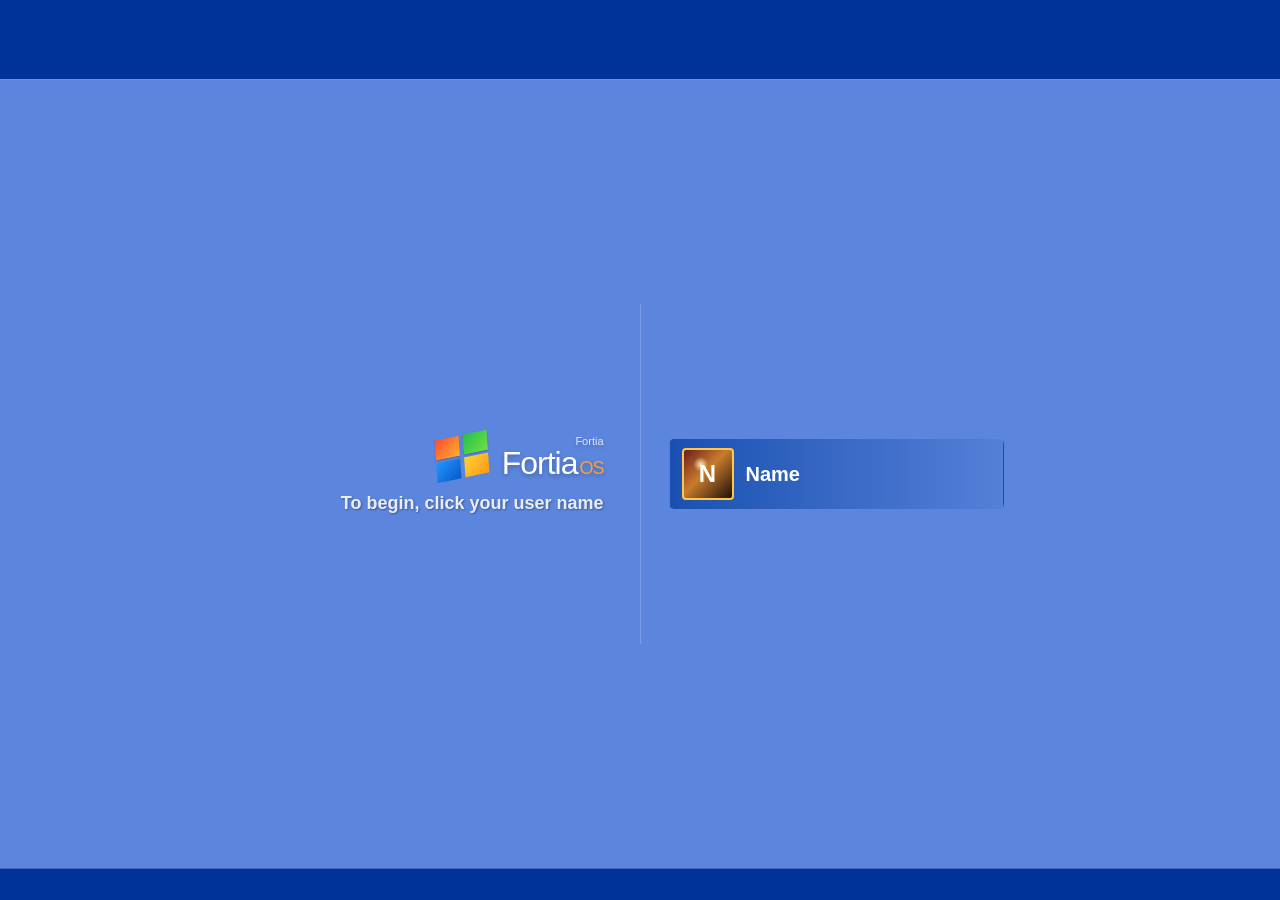
<file: index.html>
<!doctype html>
<html lang="en">
<head>
  <meta charset="utf-8">
  <meta name="viewport" content="width=device-width, initial-scale=1">
  <title>Fortia OS</title>
  <link rel="stylesheet" href="style.css?v=7">
</head>
<body>
  <main id="app">

    <!-- USER SELECT SCREEN -->
    <section id="welcome-screen" class="screen active">
      <div class="top-band"></div>

      <div class="welcome-layout">
        <div class="welcome-left">
          <div class="brand-block">
            <div class="fortia-logo"></div>
            <div>
              <div class="brand-small">Fortia</div>
              <div class="brand-main">Fortia<span>OS</span></div>
            </div>
          </div>

          <p class="begin-text">To begin, click your user name</p>
        </div>

        <div class="welcome-divider"></div>

        <div class="welcome-right">
          <button id="user-tile" class="user-tile">
            <div class="user-avatar">N</div>
            <span>Name</span>
          </button>
        </div>
      </div>

      <div class="bottom-band"></div>
    </section>

    <!-- PASSWORD DIALOG SCREEN -->
    <section id="password-screen" class="screen">
      <div class="dialog-window">
        <div class="dialog-titlebar">Log On to Fortia OS</div>

        <div class="dialog-hero">
          <div class="fortia-logo large"></div>
          <div>
            <div class="dialog-brand">Fortia<span>OS</span></div>
            <div class="dialog-subtitle">Professional</div>
          </div>
        </div>

        <div class="dialog-body">
          <div class="form-row">
            <label for="username">User name:</label>
            <input id="username" type="text" value="Name" readonly>
          </div>

          <div class="form-row">
            <label for="password">Password:</label>
            <input id="password" type="password" autocomplete="off">
          </div>

          <p id="login-message"></p>

          <div class="dialog-bottom">
            <span class="language-box">EN</span>

            <div class="dialog-buttons">
              <button id="login-button">OK</button>
              <button id="cancel-button">Cancel</button>
              <button id="shutdown-button">Shut Down...</button>
              <button id="options-button">Options &lt;&lt;</button>
            </div>
          </div>
        </div>
      </div>
    </section>

    <!-- DESKTOP -->
    <section id="desktop" class="screen">

      <!-- DESKTOP ICONS -->
      <div class="desktop-icons">
        <button class="desktop-icon" data-window="computer-window">
          <span class="icon computer-icon"></span>
          <span>My Computer</span>
        </button>

        <button class="desktop-icon" data-window="recycle-window">
          <span class="icon recycle-icon"></span>
          <span>Recycle Bin</span>
        </button>

        <button class="desktop-icon" data-window="program-window">
          <span class="icon exe-icon"></span>
          <span>Access.exe</span>
        </button>

        <button class="desktop-icon" data-window="help-window">
          <span class="icon help-icon"></span>
          <span>Help</span>
        </button>

        <button class="desktop-icon" data-window="music-window">
          <span class="icon music-icon"></span>
          <span>Music</span>
        </button>

        <button class="desktop-icon" data-window="msn-window">
          <span class="icon msn-icon"></span>
          <span>MSN</span>
        </button>

        <button class="desktop-icon" data-window="gossip-window">
          <span class="icon gossip-icon"></span>
          <span>Gossip.exe</span>
        </button>

        <button class="desktop-icon" data-window="signal-window">
          <span class="icon globe-icon"></span>
          <span>Signal</span>
        </button>

        <button class="desktop-icon" data-window="system-window">
          <span class="icon system-icon"></span>
          <span>System</span>
        </button>
      </div>

      <!-- MY COMPUTER -->
      <article id="computer-window" class="window large-window">
        <div class="window-titlebar">
          <span>My Computer</span>
          <button class="window-close" aria-label="Close">×</button>
        </div>

        <div class="window-toolbar">
          <button>Back</button>
          <button>Search</button>
          <button>Folders</button>
          <button>Views</button>
        </div>

        <div class="computer-layout">
          <aside class="explorer-sidebar">
            <h3>System Tasks</h3>
            <button data-window="help-window">View system help</button>
            <button data-window="system-window">View system information</button>
            <button data-window="program-window">Run Access.exe</button>

            <h3>Other Places</h3>
            <button data-window="recycle-window">Recycle Bin</button>
            <button data-window="music-window">Media Library</button>
            <button data-window="msn-window">MSN Messenger</button>

            <h3>Details</h3>
            <p>Some files are indexed. Some files are not supposed to be.</p>
          </aside>

          <div class="computer-content">
            <h2>Files Stored on This Computer</h2>

            <div class="drive-section">
              <h4>Hard Disk Drives</h4>

              <button class="drive-item" data-window="localdisk-window">
                <span class="drive-icon"></span>
                <div>
                  <strong>Local Disk (C:)</strong>
                  <span>System files and ordinary-looking fragments</span>
                </div>
              </button>

              <button class="drive-item" data-window="future-window">
                <span class="drive-icon future-drive"></span>
                <div>
                  <strong>Future Plans (F:)</strong>
                  <span>Indexed, restricted, partially corrupted</span>
                </div>
              </button>
            </div>

            <div class="drive-section">
              <h4>Files Stored on This Computer</h4>

              <button class="drive-item" data-window="shared-window">
                <span class="folder-mini big-mini"></span>
                <div>
                  <strong>Shared Files</strong>
                  <span>Recovered notes, logs and route fragments</span>
                </div>
              </button>

              <button class="drive-item" data-window="restricted-window">
                <span class="lock-mini big-mini"></span>
                <div>
                  <strong>Restricted</strong>
                  <span>Access controlled. Curiosity detected.</span>
                </div>
              </button>

              <button class="drive-item" data-window="help-window">
                <span class="help-mini big-mini"></span>
                <div>
                  <strong>Help and Support</strong>
                  <span>Useful when text looks broken on purpose</span>
                </div>
              </button>
            </div>
          </div>
        </div>
      </article>

      <!-- LOCAL DISK -->
      <article id="localdisk-window" class="window large-window">
        <div class="window-titlebar">
          <span>Local Disk (C:)</span>
          <button class="window-close" aria-label="Close">×</button>
        </div>

        <div class="window-toolbar">
          <button>Back</button>
          <button>Search</button>
          <button>Folders</button>
        </div>

        <div class="window-content explorer-content">
          <button class="file-item" data-window="welcome-note-window">
            <span class="file-icon txt-icon"></span>
            <span>welcome_note.txt</span>
          </button>

          <button class="file-item" data-window="system-log-window">
            <span class="file-icon txt-icon"></span>
            <span>system_log.txt</span>
          </button>

          <button class="file-item" data-window="route-fragment-window">
            <span class="file-icon txt-icon"></span>
            <span>route_fragment.txt</span>
          </button>

          <button class="file-item" data-window="program-window">
            <span class="file-icon exe-file-icon"></span>
            <span>Access.exe</span>
          </button>
        </div>
      </article>

      <!-- SHARED FILES -->
      <article id="shared-window" class="window large-window">
        <div class="window-titlebar">
          <span>Shared Files</span>
          <button class="window-close" aria-label="Close">×</button>
        </div>

        <div class="window-toolbar">
          <button>Back</button>
          <button>Search</button>
          <button>Folders</button>
        </div>

        <div class="window-content explorer-content">
          <button class="file-item" data-window="archive-note-window">
            <span class="file-icon txt-icon"></span>
            <span>archive_note.txt</span>
          </button>

          <button class="file-item" data-window="weekend-log-window">
            <span class="file-icon txt-icon"></span>
            <span>weekend.log</span>
          </button>

          <button class="file-item" data-window="playlist-note-window">
            <span class="file-icon music-file-icon"></span>
            <span>playlist.url</span>
          </button>

          <button class="file-item" data-window="old-chat-window">
            <span class="file-icon msn-file-icon"></span>
            <span>old_chat.log</span>
          </button>
        </div>
      </article>

      <!-- FUTURE PLANS -->
      <article id="future-window" class="window large-window">
        <div class="window-titlebar">
          <span>Future Plans (F:)</span>
          <button class="window-close" aria-label="Close">×</button>
        </div>

        <div class="window-toolbar">
          <button>Back</button>
          <button>Search</button>
          <button>Folders</button>
        </div>

        <div class="window-content explorer-content">
          <button class="file-item" data-window="flight-cache-window">
            <span class="file-icon travel-file-icon"></span>
            <span>flight_cache.tmp</span>
          </button>

          <button class="file-item" data-window="festival-cache-window">
            <span class="file-icon festival-file-icon"></span>
            <span>orange_index.dat</span>
          </button>

          <button class="file-item" data-window="balkan-cache-window">
            <span class="file-icon map-file-icon"></span>
            <span>balkan_route.tmp</span>
          </button>

          <button class="file-item" data-window="restricted-window">
            <span class="file-icon locked-file-icon"></span>
            <span>admin_only</span>
          </button>
        </div>
      </article>

      <!-- RESTRICTED -->
      <article id="restricted-window" class="window">
        <div class="window-titlebar">
          <span>Restricted</span>
          <button class="window-close" aria-label="Close">×</button>
        </div>

        <div class="window-content restricted-content">
          <h2>Folder Access Denied</h2>
          <p>You do not have permission to access this folder.</p>
          <p>Reason: <strong>curiosity level too high</strong></p>
          <button class="xp-button" data-window="help-window">Open Help and Support</button>
        </div>
      </article>

      <!-- RECYCLE BIN -->
      <article id="recycle-window" class="window large-window">
        <div class="window-titlebar">
          <span>Recycle Bin</span>
          <button class="window-close" aria-label="Close">×</button>
        </div>

        <div class="window-toolbar">
          <button>Restore</button>
          <button>Empty Recycle Bin</button>
        </div>

        <div class="window-content explorer-content">
          <button class="file-item" data-window="deleted-note-window">
            <span class="file-icon txt-icon deleted"></span>
            <span>deleted_note.txt</span>
          </button>

          <button class="file-item" data-window="old-key-window">
            <span class="file-icon txt-icon deleted"></span>
            <span>old_key_fragment.txt</span>
          </button>

          <button class="file-item" data-window="restored-signal-window">
            <span class="file-icon txt-icon deleted"></span>
            <span>restored_signal.txt</span>
          </button>

          <button class="file-item" data-window="corrupt-window">
            <span class="file-icon broken-icon"></span>
            <span>corrupted_memory.dat</span>
          </button>
        </div>
      </article>

      <!-- NOTEPAD WINDOWS -->
      <article id="welcome-note-window" class="window text-window">
        <div class="window-titlebar">
          <span>welcome_note.txt - Notepad</span>
          <button class="window-close" aria-label="Close">×</button>
        </div>
        <div class="notepad-menu">File&nbsp;&nbsp;Edit&nbsp;&nbsp;Format&nbsp;&nbsp;View&nbsp;&nbsp;Help</div>
        <div class="notepad-content">
          <p>Welcome to Fortia OS.</p>
          <p>This machine contains indexed files, archived logs, and several items that have not been classified correctly.</p>
          <p>If something looks unreadable, open Help and Support.</p>
        </div>
      </article>

      <article id="system-log-window" class="window text-window">
        <div class="window-titlebar">
          <span>system_log.txt - Notepad</span>
          <button class="window-close" aria-label="Close">×</button>
        </div>
        <div class="notepad-menu">File&nbsp;&nbsp;Edit&nbsp;&nbsp;Format&nbsp;&nbsp;View&nbsp;&nbsp;Help</div>
        <div class="notepad-content">
          <p>[09:41] User profile loaded.</p>
          <p>[09:42] My Computer indexed.</p>
          <p>[09:43] Access.exe moved from Documents to root desktop.</p>
          <p>[09:44] Travel browser shell installed.</p>
          <p>[09:45] Help database updated: Caesar, noise, fragments.</p>
        </div>
      </article>

      <article id="route-fragment-window" class="window text-window">
        <div class="window-titlebar">
          <span>route_fragment.txt - Notepad</span>
          <button class="window-close" aria-label="Close">×</button>
        </div>
        <div class="notepad-menu">File&nbsp;&nbsp;Edit&nbsp;&nbsp;Format&nbsp;&nbsp;View&nbsp;&nbsp;Help</div>
        <div class="notepad-content">
          <p>Recovered route fragment:</p>
          <p><strong>QEB NRFZH YOLTK CLU GRJMP LSBO QEB IXWV ALD</strong></p>
          <p>Help topic suggestion: Caesar recovery.</p>
          <p>Status: readable, but not directly.</p>
        </div>
      </article>

      <article id="archive-note-window" class="window text-window">
        <div class="window-titlebar">
          <span>archive_note.txt - Notepad</span>
          <button class="window-close" aria-label="Close">×</button>
        </div>
        <div class="notepad-menu">File&nbsp;&nbsp;Edit&nbsp;&nbsp;Format&nbsp;&nbsp;View&nbsp;&nbsp;Help</div>
        <div class="notepad-content">
          <p>Archived note:</p>
          <p>Normal files are rarely the most useful files.</p>
          <p>Deleted files are sometimes less deleted than expected.</p>
          <p>One access word is short. One destination is not.</p>
        </div>
      </article>

      <article id="weekend-log-window" class="window text-window">
        <div class="window-titlebar">
          <span>weekend.log - Notepad</span>
          <button class="window-close" aria-label="Close">×</button>
        </div>
        <div class="notepad-menu">File&nbsp;&nbsp;Edit&nbsp;&nbsp;Format&nbsp;&nbsp;View&nbsp;&nbsp;Help</div>
        <div class="notepad-content">
          <p>Log file:</p>
          <p>F: Route proposal found.</p>
          <p>R: Event index found.</p>
          <p>B: Road sequence found.</p>
          <p>Pattern note: three pages, three possible directions.</p>
        </div>
      </article>

      <article id="playlist-note-window" class="window text-window">
        <div class="window-titlebar">
          <span>playlist.url - Notepad</span>
          <button class="window-close" aria-label="Close">×</button>
        </div>
        <div class="notepad-menu">File&nbsp;&nbsp;Edit&nbsp;&nbsp;Format&nbsp;&nbsp;View&nbsp;&nbsp;Help</div>
        <div class="notepad-content">
          <p>[InternetShortcut]</p>
          <p>URL=fortia://media/playlist</p>
          <p>Comment=This playlist may or may not be part of the operating system's mood.</p>
          <p>Open Media Player for playback.</p>
        </div>
      </article>

      <article id="old-chat-window" class="window text-window">
        <div class="window-titlebar">
          <span>old_chat.log - Notepad</span>
          <button class="window-close" aria-label="Close">×</button>
        </div>
        <div class="notepad-menu">File&nbsp;&nbsp;Edit&nbsp;&nbsp;Format&nbsp;&nbsp;View&nbsp;&nbsp;Help</div>
        <div class="notepad-content">
          <p>Unknown Contact: don't put the answer in a normal file</p>
          <p>Unknown Contact: put the boring hint in Help</p>
          <p>Unknown Contact: put the actual hint in the bin</p>
          <p>Unknown Contact: nobody checks the bin first</p>
        </div>
      </article>

      <article id="flight-cache-window" class="window text-window">
        <div class="window-titlebar">
          <span>flight_cache.tmp - Notepad</span>
          <button class="window-close" aria-label="Close">×</button>
        </div>
        <div class="notepad-menu">File&nbsp;&nbsp;Edit&nbsp;&nbsp;Format&nbsp;&nbsp;View&nbsp;&nbsp;Help</div>
        <div class="notepad-content">
          <p>Cached route:</p>
          <p>NYC → CPH</p>
          <p>Carrier: unresolved</p>
          <p>Status: visible in Access.exe after shell initialization</p>
        </div>
      </article>

      <article id="festival-cache-window" class="window text-window">
        <div class="window-titlebar">
          <span>orange_index.dat - Notepad</span>
          <button class="window-close" aria-label="Close">×</button>
        </div>
        <div class="notepad-menu">File&nbsp;&nbsp;Edit&nbsp;&nbsp;Format&nbsp;&nbsp;View&nbsp;&nbsp;Help</div>
        <div class="notepad-content">
          <p>ORANGE INDEX</p>
          <p>crowd_density=unknown</p>
          <p>weather=unreliable</p>
          <p>sound_level=significant</p>
          <p>interest_mode=enabled</p>
        </div>
      </article>

      <article id="balkan-cache-window" class="window text-window">
        <div class="window-titlebar">
          <span>balkan_route.tmp - Notepad</span>
          <button class="window-close" aria-label="Close">×</button>
        </div>
        <div class="notepad-menu">File&nbsp;&nbsp;Edit&nbsp;&nbsp;Format&nbsp;&nbsp;View&nbsp;&nbsp;Help</div>
        <div class="notepad-content">
          <p>Road sequence:</p>
          <p>coast → mountains → border → unknown street food → better story</p>
          <p>Classification: Balkan Roadtrip</p>
        </div>
      </article>

      <article id="deleted-note-window" class="window text-window">
        <div class="window-titlebar">
          <span>deleted_note.txt - Notepad</span>
          <button class="window-close" aria-label="Close">×</button>
        </div>
        <div class="notepad-menu">File&nbsp;&nbsp;Edit&nbsp;&nbsp;Format&nbsp;&nbsp;View&nbsp;&nbsp;Help</div>
        <div class="notepad-content">
          <p>This file was deleted, but not forgotten.</p>
          <p>Recovery hint:</p>
          <p><strong>Ignore the numbers: o1p2e3n4</strong></p>
          <p>Help topic suggestion: Noise removal.</p>
        </div>
      </article>

      <article id="old-key-window" class="window text-window">
        <div class="window-titlebar">
          <span>old_key_fragment.txt - Notepad</span>
          <button class="window-close" aria-label="Close">×</button>
        </div>
        <div class="notepad-menu">File&nbsp;&nbsp;Edit&nbsp;&nbsp;Format&nbsp;&nbsp;View&nbsp;&nbsp;Help</div>
        <div class="notepad-content">
          <p>Old access note:</p>
          <p>Access phrase was not long.</p>
          <p>It was not dramatic.</p>
          <p>It was what you do to a door.</p>
        </div>
      </article>

      <article id="restored-signal-window" class="window text-window">
        <div class="window-titlebar">
          <span>restored_signal.txt - Notepad</span>
          <button class="window-close" aria-label="Close">×</button>
        </div>
        <div class="notepad-menu">File&nbsp;&nbsp;Edit&nbsp;&nbsp;Format&nbsp;&nbsp;View&nbsp;&nbsp;Help</div>
        <div class="notepad-content">
          <p>Restored signal:</p>
          <p>One route returns.</p>
          <p>One field glows orange.</p>
          <p>One road crosses borders.</p>
        </div>
      </article>

      <article id="corrupt-window" class="window text-window">
        <div class="window-titlebar">
          <span>corrupted_memory.dat</span>
          <button class="window-close" aria-label="Close">×</button>
        </div>
        <div class="window-content">
          <h2>Cannot open file</h2>
          <p>The selected file appears to be damaged or encoded.</p>
          <p>Error code: F0R-T1A</p>
          <button class="xp-button" data-window="help-window">Search Help</button>
        </div>
      </article>

      <!-- HELP AND SUPPORT -->
      <article id="help-window" class="window help-window">
        <div class="window-titlebar">
          <span>Help and Support Center</span>
          <button class="window-close" aria-label="Close">×</button>
        </div>

        <div class="help-shell">
          <div class="help-header">
            <h2>Help and Support Center</h2>
            <p>Search, decode, recover, and pretend this was documented properly.</p>
          </div>

          <div class="help-body">
            <aside class="help-topics">
              <button class="help-topic active" data-help-topic="decode">Decode Wizard</button>
              <button class="help-topic" data-help-topic="hints">Hint Center</button>
              <button class="help-topic" data-help-topic="recovery">File Recovery</button>
            </aside>

            <section class="help-panel active" id="help-decode">
              <h3>Decode Wizard</h3>
              <p>Paste suspicious text below. The system supports a very limited number of conveniently useful recoveries.</p>

              <textarea id="decode-input" spellcheck="false" placeholder="Paste encoded text here..."></textarea>

              <div class="decode-buttons">
                <button id="decode-caesar" class="xp-button">Caesar -3</button>
                <button id="decode-noise" class="xp-button">Remove numbers</button>
                <button id="decode-clear" class="xp-button">Clear</button>
              </div>

              <div id="decode-output" class="decode-output">Decoded output will appear here.</div>
            </section>

            <section class="help-panel" id="help-hints">
              <h3>Hint Center</h3>
              <ul class="hint-list">
                <li>Some deleted files contain active information.</li>
                <li>If text contains random numbers, try removing them.</li>
                <li>If text looks like nonsense, try shifting letters backwards.</li>
                <li>Access.exe loads more information after the access phrase is accepted.</li>
                <li>Not every interesting file grants access. Some are just there to annoy you.</li>
              </ul>
            </section>

            <section class="help-panel" id="help-recovery">
              <h3>File Recovery</h3>
              <p>Recycle Bin is not only for trash. It may contain:</p>
              <ul>
                <li>fragments</li>
                <li>old keys</li>
                <li>accidentally useful notes</li>
                <li>things someone clearly tried to hide badly</li>
              </ul>

              <button class="xp-button" data-window="recycle-window">Open Recycle Bin</button>
            </section>
          </div>
        </div>
      </article>

      <!-- ACCESS.EXE / BROWSER TRAVEL PORTAL -->
      <article id="program-window" class="window travel-window">
        <div class="window-titlebar">
          <span>Access.exe</span>
          <button class="window-close" aria-label="Close">×</button>
        </div>

        <div class="window-content access-content">
          <div id="access-locked">
            <h2>Access Required</h2>
            <p>This application requires a valid access phrase.</p>

            <label for="access-input">Access phrase:</label>
            <div class="access-row">
              <input id="access-input" type="text" autocomplete="off">
              <button id="access-button" class="xp-button">Run</button>
            </div>
            <p id="access-message"></p>
          </div>

          <div id="access-loader" class="hidden">
            <h2>Initializing Browser Shell</h2>
            <p id="loader-line">Preparing session...</p>

            <div class="progress-shell">
              <div id="progress-bar" class="progress-bar"></div>
            </div>

            <ul class="loader-log" id="loader-log"></ul>
          </div>

          <div id="access-granted" class="hidden">
            <div class="browser-window">
              <div class="browser-toolbar">
                <button class="xp-button tiny-button browser-nav" data-browser-page="home">Home</button>
                <button class="xp-button tiny-button browser-nav" data-browser-page="flight">Flight</button>
                <button class="xp-button tiny-button browser-nav" data-browser-page="roskilde">Roskilde</button>
                <button class="xp-button tiny-button browser-nav" data-browser-page="balkan">Balkan</button>
                <div id="browser-address" class="address-bar">https://fortia.local/home</div>
              </div>

              <section class="browser-page active" id="browser-home">
                <div class="portal-hero">
                  <div>
                    <h2>Fortia Internal Portal</h2>
                    <p>Three indexed proposals were found. None of them are confirmed. All of them are suspiciously detailed.</p>
                  </div>
                  <div class="portal-status">SESSION ACTIVE</div>
                </div>

                <div class="portal-grid">
                  <button class="portal-card browser-nav" data-browser-page="flight">
                    <span class="portal-icon">✈</span>
                    <strong>Route Proposal</strong>
                    <p>NYC → CPH</p>
                  </button>

                  <button class="portal-card browser-nav" data-browser-page="roskilde">
                    <span class="portal-icon">●</span>
                    <strong>Orange Index</strong>
                    <p>Roskilde event record</p>
                  </button>

                  <button class="portal-card browser-nav" data-browser-page="balkan">
                    <span class="portal-icon">▣</span>
                    <strong>Road Sequence</strong>
                    <p>Balkan route file</p>
                  </button>
                </div>

                <div id="portal-response" class="travel-response">
                  No proposal has been marked yet.
                </div>
              </section>

              <section class="browser-page flight-page" id="browser-flight">
                <div class="page-kicker">Route Proposal</div>
                <h2>NYC → CPH</h2>
                <p class="page-subtitle">Cached international route. Manual review required before anything becomes real.</p>

                <div class="flight-search-box">
                  <div>
                    <label>From</label>
                    <strong>New York City</strong>
                    <span>NYC / all airports</span>
                  </div>
                  <div>
                    <label>To</label>
                    <strong>Copenhagen</strong>
                    <span>CPH / Kastrup</span>
                  </div>
                  <div>
                    <label>Window</label>
                    <strong>Flexible</strong>
                    <span>date unresolved</span>
                  </div>
                  <div>
                    <label>Status</label>
                    <strong>Indexed</strong>
                    <span>not confirmed</span>
                  </div>
                </div>

                <div class="flight-details">
                  <div>
                    <h3>Route Notes</h3>
                    <p>Return direction detected. Long-haul energy present. Airport coffee probability high.</p>
                  </div>
                  <div>
                    <h3>System Flags</h3>
                    <ul>
                      <li>passport check: pending</li>
                      <li>calendar check: unresolved</li>
                      <li>emotional logistics: moderate</li>
                    </ul>
                  </div>
                </div>

                <button class="xp-button interest-button" data-interest="flight">Mark route as interesting</button>
              </section>

              <section class="browser-page roskilde-page" id="browser-roskilde">
                <div class="page-kicker">Orange Index</div>
                <h2>Roskilde Event Record</h2>
                <p class="page-subtitle">A field-based audio/weather/crowd scenario has been detected.</p>

                <div class="festival-banner">
                  <div class="festival-dot"></div>
                  <div>
                    <strong>Roskilde Interest Protocol</strong>
                    <span>Not an invite. Not not an invite. Status intentionally unclear.</span>
                  </div>
                </div>

                <div class="festival-columns">
                  <div>
                    <h3>Requirements</h3>
                    <label><input type="checkbox"> Can tolerate grass-based logistics</label>
                    <label><input type="checkbox"> Accepts weather uncertainty</label>
                    <label><input type="checkbox"> Understands that sleep may be theoretical</label>
                  </div>

                  <div>
                    <h3>Detected Values</h3>
                    <p>Sound level: significant</p>
                    <p>Orange probability: high</p>
                    <p>Planning confidence: unstable</p>
                  </div>
                </div>

                <button class="xp-button interest-button" data-interest="roskilde">Mark event as interesting</button>
              </section>

              <section class="browser-page balkan-page" id="browser-balkan">
                <div class="page-kicker">Road Sequence</div>
                <h2>Balkan Roadtrip</h2>
                <p class="page-subtitle">Unconfirmed route file with high story potential.</p>

                <div class="roadtrip-map">
                  <div class="map-node active">Start</div>
                  <div class="map-line"></div>
                  <div class="map-node">Coast</div>
                  <div class="map-line"></div>
                  <div class="map-node">Mountains</div>
                  <div class="map-line"></div>
                  <div class="map-node">Border</div>
                  <div class="map-line"></div>
                  <div class="map-node mystery-node">?</div>
                </div>

                <div class="roadtrip-grid">
                  <div>
                    <h3>Possible Contents</h3>
                    <ul>
                      <li>long roads</li>
                      <li>cheap coffee</li>
                      <li>strange parking</li>
                      <li>border stamps, maybe</li>
                      <li>stories that sound made up later</li>
                    </ul>
                  </div>

                  <div>
                    <h3>Risk Assessment</h3>
                    <p>Navigation: optimistic</p>
                    <p>Snack dependency: elevated</p>
                    <p>Likelihood of memorable chaos: high</p>
                  </div>
                </div>

                <button class="xp-button interest-button" data-interest="balkan">Mark roadtrip as interesting</button>
              </section>
            </div>
          </div>
        </div>
      </article>

      <!-- GOSSIP LOCKED APP -->
      <article id="gossip-window" class="window">
        <div class="window-titlebar">
          <span>Gossip.exe</span>
          <button class="window-close" aria-label="Close">×</button>
        </div>

        <div class="window-content gossip-content">
          <h2>Access Denied</h2>
          <p>You do not have sufficient privileges to view this content.</p>
          <p class="gossip-warning">Nice try.</p>
          <button id="gossip-button" class="xp-button">Request access</button>
          <p id="gossip-message"></p>
        </div>
      </article>

      <!-- MUSIC PLAYER -->
      <article id="music-window" class="window music-window">
        <div class="window-titlebar">
          <span>Fortia Media Player</span>
          <button class="window-close" aria-label="Close">×</button>
        </div>

        <div class="media-player">
          <div class="media-sidebar">
            <div class="media-disc"></div>
            <p>Now Playing</p>
          </div>

          <div class="media-main">
            <h2>Playlist Detected</h2>
            <p class="media-subtitle">A playlist has been attached to this operating system.</p>

            <div class="track-list">
              <div class="track-row active-track">
                <span>01</span>
                <strong>Opening Scene</strong>
                <em>03:12</em>
              </div>
              <div class="track-row">
                <span>02</span>
                <strong>Deleted File Energy</strong>
                <em>04:08</em>
              </div>
              <div class="track-row">
                <span>03</span>
                <strong>Route Loading</strong>
                <em>02:59</em>
              </div>
            </div>

            <div class="spotify-box">
              <p>Replace the iframe src below with your own Spotify playlist embed link.</p>

              <iframe
                class="spotify-embed"
                src="https://open.spotify.com/embed/playlist/37i9dQZF1DXcBWIGoYBM5M"
                width="100%"
                height="152"
                frameborder="0"
                allow="autoplay; clipboard-write; encrypted-media; fullscreen; picture-in-picture"
                loading="lazy">
              </iframe>
            </div>
          </div>
        </div>
      </article>

      <!-- MSN MESSENGER -->
      <article id="msn-window" class="window msn-window">
        <div class="window-titlebar">
          <span>MSN Messenger</span>
          <button class="window-close" aria-label="Close">×</button>
        </div>

        <div class="msn-shell">
          <div class="msn-header">
            <div class="msn-avatar">?</div>
            <div>
              <strong>Unknown Contact</strong>
              <p>Online - clearly knows too much</p>
            </div>
          </div>

          <div id="msn-messages" class="msn-messages">
            <div class="msn-message them">hey</div>
            <div class="msn-message them">my computer is cleaner now</div>
            <div class="msn-message them">but the good stuff is probably still in the bin</div>
          </div>

          <div class="msn-choices">
            <button class="xp-button msn-choice" data-msn="where">Where should I start?</button>
            <button class="xp-button msn-choice" data-msn="access">What opens Access.exe?</button>
            <button class="xp-button msn-choice" data-msn="routes">What are the routes?</button>
            <button id="nudge-button" class="xp-button">Nudge</button>
          </div>

          <div class="msn-input-row">
            <input type="text" value="Message disabled in template mode" readonly>
            <button class="xp-button">Send</button>
          </div>
        </div>
      </article>

      <!-- SYSTEM -->
      <article id="system-window" class="window">
        <div class="window-titlebar">
          <span>System</span>
          <button class="window-close" aria-label="Close">×</button>
        </div>
        <div class="window-content">
          <h2>System Information</h2>
          <ul>
            <li>User: Name</li>
            <li>System: Fortia OS</li>
            <li>Version: 0.7</li>
            <li>Status: Online</li>
            <li>Shell: XP-inspired</li>
            <li>Installed modules: My Computer, Help, Travel Browser, Media Player, MSN Messenger</li>
            <li>Security mode: selectively annoying</li>
          </ul>
        </div>
      </article>

      <!-- SIGNAL -->
      <article id="signal-window" class="window">
        <div class="window-titlebar">
          <span>Signal</span>
          <button class="window-close" aria-label="Close">×</button>
        </div>
        <div class="window-content">
          <h2>Signal</h2>
          <p>Incoming signal:</p>
          <blockquote id="signal-text">Click the button below.</blockquote>
          <button id="signal-button" class="xp-button">Generate signal</button>
        </div>
      </article>

      <!-- SECRET DEBUG WINDOW -->
      <article id="debug-window" class="window text-window">
        <div class="window-titlebar">
          <span>debug_notes.txt - Notepad</span>
          <button class="window-close" aria-label="Close">×</button>
        </div>
        <div class="notepad-menu">File&nbsp;&nbsp;Edit&nbsp;&nbsp;Format&nbsp;&nbsp;View&nbsp;&nbsp;Help</div>
        <div class="notepad-content">
          <p>DEBUG MODE ENABLED</p>
          <p>You found the keyboard easter egg.</p>
          <p>System note: the access phrase is still boring on purpose.</p>
          <p>Routes indexed: NYC→CPH, Roskilde, Balkan Roadtrip.</p>
        </div>
      </article>

      <!-- START MENU -->
      <div id="start-menu" class="start-menu">
        <div class="start-menu-header">
          <div class="start-menu-avatar">N</div>
          <span>Name</span>
        </div>

        <div class="start-menu-body">
          <button class="start-menu-item" data-window="computer-window">
            <span class="mini-icon computer-mini"></span>
            My Computer
          </button>

          <button class="start-menu-item" data-window="program-window">
            <span class="mini-icon exe-mini"></span>
            Access.exe
          </button>

          <button class="start-menu-item" data-window="help-window">
            <span class="mini-icon help-mini"></span>
            Help and Support
          </button>

          <button class="start-menu-item" data-window="music-window">
            <span class="mini-icon music-mini"></span>
            Music
          </button>

          <button class="start-menu-item" data-window="msn-window">
            <span class="mini-icon msn-mini"></span>
            MSN Messenger
          </button>

          <button class="start-menu-item" data-window="gossip-window">
            <span class="mini-icon gossip-mini"></span>
            Gossip.exe
          </button>

          <button class="start-menu-item" data-window="recycle-window">
            <span class="mini-icon recycle-mini"></span>
            Recycle Bin
          </button>

          <button class="start-menu-item" data-window="signal-window">
            <span class="mini-icon signal-mini"></span>
            Signal
          </button>

          <button class="start-menu-item" data-window="system-window">
            <span class="mini-icon system-mini"></span>
            System
          </button>
        </div>

        <div class="start-menu-footer">
          <button id="logoff-button">Log Off</button>
          <button id="desktop-shutdown-button">Shut Down</button>
        </div>
      </div>

      <div id="selection-box"></div>

      <!-- TASKBAR -->
      <footer class="taskbar">
        <button id="start-button">
          <span class="start-dot"></span>
          start
        </button>

        <div class="taskbar-spacer"></div>
        <div id="clock"></div>
      </footer>
    </section>

  </main>

  <script src="script.js?v=7"></script>
</body>
</html>
</file>
<file: style.css>
* {
  box-sizing: border-box;
}

html,
body {
  width: 100%;
  height: 100%;
  margin: 0;
}

body {
  font-family: Tahoma, Verdana, Segoe UI, sans-serif;
  overflow: hidden;
  background: #004e98;
}

button,
input,
textarea {
  font: inherit;
}

button {
  user-select: none;
}

.screen {
  display: none;
  width: 100vw;
  height: 100vh;
}

.screen.active {
  display: block;
}

.hidden {
  display: none !important;
}

/* WELCOME SCREEN */

#welcome-screen {
  position: relative;
  background: #5c86dd;
  color: white;
}

.top-band {
  height: 80px;
  background: #003399;
  border-bottom: 1px solid rgba(255, 255, 255, 0.45);
}

.bottom-band {
  position: absolute;
  left: 0;
  right: 0;
  bottom: 0;
  height: 32px;
  background: #003399;
  border-top: 1px solid rgba(255, 255, 255, 0.25);
}

.welcome-layout {
  position: absolute;
  top: 80px;
  bottom: 32px;
  left: 0;
  right: 0;
  display: grid;
  grid-template-columns: 1fr 1px 1fr;
  align-items: center;
  padding: 0 8vw;
}

.welcome-left {
  justify-self: end;
  width: min(380px, 90%);
  padding-right: 36px;
  text-align: right;
}

.welcome-divider {
  width: 1px;
  height: 340px;
  background: rgba(255, 255, 255, 0.2);
}

.welcome-right {
  justify-self: start;
  width: min(380px, 90%);
  padding-left: 28px;
}

.brand-block {
  display: flex;
  align-items: center;
  justify-content: flex-end;
  gap: 14px;
  margin-bottom: 14px;
  text-shadow: 0 2px 4px rgba(0, 0, 0, 0.25);
}

.brand-small {
  font-size: 11px;
  opacity: 0.8;
}

.brand-main {
  font-size: 32px;
  line-height: 1;
  letter-spacing: -1px;
}

.brand-main span {
  color: #ff9f36;
  font-size: 18px;
  margin-left: 2px;
}

.begin-text {
  margin: 0;
  font-size: 18px;
  font-weight: bold;
  color: rgba(255, 255, 255, 0.88);
  text-shadow: 1px 1px 2px rgba(0, 0, 0, 0.35);
}

.user-tile {
  display: flex;
  align-items: center;
  gap: 12px;
  width: 335px;
  height: 70px;
  padding: 8px 12px;
  border: 1px solid transparent;
  border-radius: 5px;
  background: linear-gradient(90deg, rgba(0, 60, 160, 0.72), rgba(0, 60, 160, 0.08));
  color: white;
  cursor: pointer;
  text-align: left;
}

.user-tile:hover,
.user-tile:focus {
  border-color: rgba(255, 255, 255, 0.85);
  background: linear-gradient(90deg, rgba(0, 60, 160, 0.92), rgba(0, 60, 160, 0.22));
  outline: none;
}

.user-avatar {
  display: grid;
  place-items: center;
  width: 52px;
  height: 52px;
  border: 2px solid #ffc84a;
  border-radius: 4px;
  background:
    radial-gradient(circle at 35% 30%, #f9e7b0, transparent 16%),
    linear-gradient(135deg, #6b1d1d, #c97c2d 45%, #1b1008);
  color: white;
  font-size: 24px;
  font-weight: bold;
}

.user-tile span {
  font-size: 20px;
  font-weight: bold;
}

/* FORTIA LOGO */

.fortia-logo {
  position: relative;
  width: 52px;
  height: 43px;
  transform: skewY(-8deg) rotate(-4deg);
  background:
    linear-gradient(135deg, #2196ff, #075ac9) left bottom / 24px 20px no-repeat,
    linear-gradient(135deg, #ffd234, #ff981a) right bottom / 24px 20px no-repeat;
}

.fortia-logo::before,
.fortia-logo::after {
  content: "";
  position: absolute;
  width: 24px;
  height: 20px;
  box-shadow: 0 1px 2px rgba(0, 0, 0, 0.25);
}

.fortia-logo::before {
  left: 0;
  top: 0;
  background: linear-gradient(135deg, #ff4a2f, #ffb02f);
}

.fortia-logo::after {
  right: 0;
  top: 0;
  background: linear-gradient(135deg, #21c14a, #72df44);
}

/* LOGIN */

#password-screen {
  position: relative;
  background: #00529f;
}

.dialog-window {
  position: absolute;
  top: 50%;
  left: 50%;
  width: 430px;
  transform: translate(-50%, -50%);
  border: 2px solid #0740c7;
  background: #ece9d8;
  box-shadow: 0 10px 24px rgba(0, 0, 0, 0.35);
}

.dialog-titlebar {
  height: 29px;
  padding: 6px 8px;
  background: linear-gradient(#3a8cff, #0057d9 52%, #003eb3);
  color: white;
  font-weight: bold;
  font-size: 13px;
}

.dialog-hero {
  display: flex;
  align-items: center;
  justify-content: center;
  gap: 14px;
  height: 94px;
  background: linear-gradient(90deg, #6c97e9, #d8e6ff);
  border-bottom: 4px solid #d6b15c;
}

.fortia-logo.large {
  width: 58px;
  height: 48px;
}

.dialog-brand {
  color: #ffffff;
  font-size: 30px;
  letter-spacing: -1px;
  text-shadow: 1px 1px 2px rgba(0, 0, 0, 0.25);
}

.dialog-brand span {
  color: #ff8733;
  font-size: 17px;
  margin-left: 2px;
}

.dialog-subtitle {
  color: white;
  font-size: 17px;
  text-shadow: 1px 1px 2px rgba(0, 0, 0, 0.25);
}

.dialog-body {
  padding: 18px 10px 12px;
  color: #111;
  font-size: 12px;
}

.form-row {
  display: grid;
  grid-template-columns: 78px 1fr;
  align-items: center;
  gap: 2px;
  margin-bottom: 8px;
}

.form-row input {
  height: 21px;
  border: 1px solid #8aa2bf;
  padding: 2px 4px;
  background: white;
}

.form-row input:focus,
#access-input:focus,
textarea:focus {
  outline: 1px solid #316ac5;
}

#login-message {
  min-height: 17px;
  margin: 0 0 4px 78px;
  color: #b00000;
}

.dialog-bottom {
  display: flex;
  align-items: end;
  justify-content: space-between;
  margin-top: 12px;
}

.language-box {
  display: inline-grid;
  place-items: center;
  width: 18px;
  height: 18px;
  background: #3e8ce8;
  color: white;
  font-size: 11px;
}

.dialog-buttons {
  display: flex;
  gap: 7px;
}

.dialog-buttons button,
.xp-button {
  min-width: 75px;
  height: 22px;
  padding: 1px 10px;
  border: 1px solid #003c74;
  border-radius: 2px;
  background: linear-gradient(#ffffff, #e7e7dc);
  color: #111;
  cursor: pointer;
}

.dialog-buttons button:hover,
.xp-button:hover {
  border-color: #245edb;
}

.dialog-buttons button:active,
.xp-button:active {
  background: linear-gradient(#d6d6ca, #ffffff);
}

/* DESKTOP */

#desktop {
  position: relative;
  color: white;
  background-color: #2b76cf;
  background-image: url("images/background.jpg");
  background-size: cover;
  background-position: center;
  background-repeat: no-repeat;
}

.desktop-icons {
  position: relative;
  z-index: 2;
  display: grid;
  grid-template-columns: 92px;
  gap: 15px;
  padding: 22px;
}

.desktop-icon {
  display: grid;
  justify-items: center;
  gap: 6px;
  width: 82px;
  padding: 6px 4px;
  border: 1px solid transparent;
  background: transparent;
  color: white;
  cursor: pointer;
  text-shadow: 1px 1px 2px rgba(0, 0, 0, 0.75);
}

.desktop-icon:hover,
.desktop-icon:focus,
.desktop-icon.selected {
  border: 1px dotted rgba(255, 255, 255, 0.85);
  background: rgba(0, 70, 180, 0.35);
  outline: none;
}

/* ICONS */

.icon {
  display: block;
  width: 42px;
  height: 36px;
  filter: drop-shadow(1px 2px 2px rgba(0, 0, 0, 0.4));
}

.folder-icon,
.folder-mini {
  border-radius: 4px 4px 3px 3px;
  background: linear-gradient(#ffe88a, #e5ad28);
}

.computer-icon,
.system-icon {
  border-radius: 4px;
  background: linear-gradient(#b7d8ff, #4b84c4 70%, #1f3f66 71%);
  border: 2px solid #d8ebff;
}

.globe-icon {
  border-radius: 50%;
  background:
    radial-gradient(circle at 35% 30%, white, transparent 12%),
    linear-gradient(135deg, #72e36b, #1176d2);
  border: 2px solid rgba(255, 255, 255, 0.85);
}

.recycle-icon {
  position: relative;
  border: 2px solid #d6efff;
  border-radius: 3px;
  background: linear-gradient(#e9f8ff, #8cc0d8);
}

.recycle-icon::before {
  content: "";
  position: absolute;
  top: -7px;
  left: 5px;
  width: 28px;
  height: 6px;
  border-radius: 2px;
  background: #d6efff;
}

.recycle-icon::after {
  content: "♻";
  position: absolute;
  inset: 0;
  display: grid;
  place-items: center;
  color: #1a5d7a;
  font-size: 20px;
}

.exe-icon,
.exe-mini {
  position: relative;
  border-radius: 4px;
  background: linear-gradient(#ececec, #a3a3a3);
  border: 1px solid #555;
}

.exe-icon::after,
.exe-mini::after {
  content: "EXE";
  position: absolute;
  inset: 0;
  display: grid;
  place-items: center;
  color: #003399;
  font-size: 11px;
  font-weight: bold;
}

.exe-mini::after {
  font-size: 8px;
}

.music-icon,
.music-mini {
  position: relative;
  border-radius: 5px;
  background: linear-gradient(#ffcf6b, #d46b00);
  border: 1px solid #fff1bd;
}

.music-icon::after,
.music-mini::after {
  content: "♪";
  position: absolute;
  inset: 0;
  display: grid;
  place-items: center;
  color: #713500;
  font-size: 28px;
  font-weight: bold;
}

.music-mini::after {
  font-size: 14px;
}

.msn-icon,
.msn-mini {
  position: relative;
  border-radius: 50%;
  background: linear-gradient(135deg, #7ee875, #1c8fd4);
  border: 2px solid rgba(255, 255, 255, 0.9);
}

.help-icon,
.help-mini {
  border-radius: 50%;
  background: linear-gradient(#ffffff, #7bb2ff);
  border: 2px solid #0b55c8;
  position: relative;
}

.help-icon::after,
.help-mini::after {
  content: "?";
  position: absolute;
  inset: 0;
  display: grid;
  place-items: center;
  color: #003c9f;
  font-weight: bold;
  font-size: 26px;
}

.help-mini::after {
  font-size: 15px;
}

.gossip-icon,
.gossip-mini {
  position: relative;
  border-radius: 4px;
  background: linear-gradient(#ff8acc, #9d1c69);
  border: 2px solid #ffd6ee;
}

.gossip-icon::after,
.gossip-mini::after {
  content: "!";
  position: absolute;
  inset: 0;
  display: grid;
  place-items: center;
  color: white;
  font-size: 24px;
  font-weight: bold;
}

.gossip-mini::after {
  font-size: 14px;
}

/* WINDOWS */

.window {
  position: absolute;
  z-index: 5;
  display: none;
  width: min(430px, calc(100vw - 34px));
  min-height: 230px;
  border: 3px solid #0054e3;
  border-radius: 8px 8px 3px 3px;
  background: #ece9d8;
  color: #111;
  box-shadow: 6px 8px 20px rgba(0, 0, 0, 0.35);
}

.window.open {
  display: block;
}

.large-window {
  width: min(720px, calc(100vw - 34px));
  min-height: 420px;
}

.text-window {
  width: min(560px, calc(100vw - 34px));
  min-height: 350px;
  background: white;
}

#computer-window {
  top: 70px;
  left: 135px;
}

#localdisk-window,
#shared-window,
#future-window,
#recycle-window {
  top: 95px;
  left: 205px;
}

#program-window {
  top: 60px;
  left: 245px;
}

#help-window {
  top: 75px;
  left: 300px;
}

#music-window {
  top: 90px;
  left: 320px;
}

#msn-window {
  top: 110px;
  left: 470px;
}

#gossip-window,
#restricted-window,
#signal-window,
#system-window {
  top: 160px;
  left: 390px;
}

.text-window {
  top: 95px;
  left: 250px;
}

.window-titlebar {
  display: flex;
  align-items: center;
  justify-content: space-between;
  height: 31px;
  padding: 0 4px 0 10px;
  border-radius: 4px 4px 0 0;
  background: linear-gradient(#2f8cff, #0057d9 48%, #003eb3);
  color: white;
  font-weight: bold;
  text-shadow: 1px 1px 1px rgba(0, 0, 0, 0.45);
  cursor: move;
}

.window-close {
  display: grid;
  place-items: center;
  width: 24px;
  height: 22px;
  border: 1px solid white;
  border-radius: 3px;
  background: linear-gradient(#ffb39d, #e64b25 50%, #b9240a);
  color: white;
  font-size: 18px;
  line-height: 1;
  cursor: pointer;
}

.window-toolbar {
  display: flex;
  gap: 6px;
  padding: 6px;
  border-bottom: 1px solid #c6c3b5;
  background: #ece9d8;
}

.window-toolbar button {
  height: 24px;
  border: 1px solid transparent;
  background: transparent;
  cursor: pointer;
}

.window-toolbar button:hover {
  border: 1px solid #999;
  background: #f8f8f0;
}

.window-content {
  padding: 16px;
  font-size: 14px;
}

.window-content h2 {
  margin: 0 0 10px;
  font-size: 22px;
}

.window-content p {
  line-height: 1.45;
}

/* MY COMPUTER */

.computer-layout {
  display: grid;
  grid-template-columns: 210px 1fr;
  min-height: 385px;
  background: white;
}

.explorer-sidebar {
  padding: 14px;
  background: linear-gradient(#dfeeff, #f8fbff);
  border-right: 1px solid #b6c9df;
  color: #111;
}

.explorer-sidebar h3 {
  margin: 0 0 8px;
  color: #1d4f9a;
  font-size: 13px;
}

.explorer-sidebar button {
  display: block;
  width: 100%;
  margin-bottom: 5px;
  padding: 5px;
  border: 0;
  background: transparent;
  color: #003399;
  text-align: left;
  cursor: pointer;
}

.explorer-sidebar button:hover {
  text-decoration: underline;
}

.explorer-sidebar p {
  font-size: 12px;
}

.computer-content {
  padding: 16px;
}

.computer-content h2 {
  margin: 0 0 16px;
  font-size: 18px;
}

.drive-section {
  margin-bottom: 18px;
}

.drive-section h4 {
  margin: 0 0 8px;
  padding-bottom: 4px;
  border-bottom: 1px solid #c5d5e8;
  color: #315182;
}

.drive-item {
  display: flex;
  align-items: center;
  gap: 12px;
  width: 100%;
  padding: 9px;
  border: 1px solid transparent;
  background: white;
  color: #111;
  text-align: left;
  cursor: pointer;
}

.drive-item:hover {
  border: 1px solid #9bbce6;
  background: #eef6ff;
}

.drive-item strong,
.drive-item span {
  display: block;
}

.drive-item span {
  margin-top: 2px;
  color: #555;
  font-size: 12px;
}

.drive-icon {
  width: 42px;
  height: 28px;
  border-radius: 4px;
  background: linear-gradient(#d5d5d5, #777);
  border: 1px solid #555;
}

.future-drive {
  background: linear-gradient(#b7ffd5, #277a44);
}

.big-mini {
  width: 42px;
  height: 32px;
  flex: 0 0 auto;
}

.lock-mini {
  position: relative;
  border-radius: 4px;
  background: linear-gradient(#dedede, #777);
  border: 1px solid #555;
}

.lock-mini::after {
  content: "🔒";
  position: absolute;
  inset: 0;
  display: grid;
  place-items: center;
  font-size: 17px;
}

/* EXPLORER FILES */

.explorer-content {
  display: grid;
  grid-template-columns: repeat(auto-fill, minmax(105px, 1fr));
  align-content: start;
  gap: 16px;
  min-height: 320px;
  background: white;
}

.file-item {
  display: grid;
  justify-items: center;
  gap: 6px;
  padding: 8px 4px;
  border: 1px solid transparent;
  background: transparent;
  color: #111;
  cursor: pointer;
  text-align: center;
}

.file-item:hover,
.file-item:focus,
.file-item.selected {
  border: 1px dotted #316ac5;
  background: #dcebff;
  outline: none;
}

.file-icon {
  position: relative;
  display: block;
  width: 36px;
  height: 42px;
}

.txt-icon {
  background: white;
  border: 1px solid #8a8a8a;
  box-shadow: 2px 2px 0 #d6d6d6;
}

.txt-icon::before {
  content: "";
  position: absolute;
  top: 8px;
  left: 7px;
  right: 7px;
  height: 2px;
  background: #8a8a8a;
  box-shadow: 0 7px 0 #8a8a8a, 0 14px 0 #8a8a8a;
}

.txt-icon.deleted {
  opacity: 0.65;
}

.exe-file-icon {
  border-radius: 4px;
  background: linear-gradient(#ececec, #a3a3a3);
  border: 1px solid #555;
}

.exe-file-icon::after {
  content: "EXE";
  position: absolute;
  inset: 0;
  display: grid;
  place-items: center;
  color: #003399;
  font-size: 11px;
  font-weight: bold;
}

.music-file-icon {
  background: linear-gradient(#ffcf6b, #d46b00);
  border: 1px solid #8a4a00;
  border-radius: 4px;
}

.music-file-icon::after {
  content: "♪";
  position: absolute;
  inset: 0;
  display: grid;
  place-items: center;
  color: #713500;
  font-size: 24px;
  font-weight: bold;
}

.msn-file-icon {
  border-radius: 50%;
  background: linear-gradient(135deg, #7ee875, #1c8fd4);
  border: 1px solid #0a6a9f;
}

.travel-file-icon,
.festival-file-icon,
.map-file-icon,
.locked-file-icon {
  border-radius: 4px;
  border: 1px solid #555;
  background: linear-gradient(#fff, #b8d4ff);
}

.travel-file-icon::after {
  content: "✈";
}

.festival-file-icon::after {
  content: "●";
  color: #ff7a00;
}

.map-file-icon::after {
  content: "▣";
}

.locked-file-icon::after {
  content: "🔒";
  font-size: 18px;
}

.travel-file-icon::after,
.festival-file-icon::after,
.map-file-icon::after,
.locked-file-icon::after {
  position: absolute;
  inset: 0;
  display: grid;
  place-items: center;
  font-weight: bold;
}

.broken-icon {
  background: repeating-linear-gradient(45deg, #777, #777 5px, #ccc 5px, #ccc 10px);
  border: 1px solid #333;
}

/* NOTEPAD */

.notepad-menu {
  height: 24px;
  padding: 4px 8px;
  background: #ece9d8;
  border-bottom: 1px solid #c6c3b5;
  color: #111;
  font-size: 12px;
}

.notepad-content {
  min-height: 290px;
  padding: 12px;
  background: white;
  color: #111;
  font-family: "Lucida Console", Consolas, monospace;
  font-size: 13px;
  line-height: 1.5;
}

/* HELP */

.help-window {
  width: min(720px, calc(100vw - 34px));
  min-height: 470px;
}

.help-shell {
  background: white;
  min-height: 430px;
}

.help-header {
  padding: 16px;
  background: linear-gradient(#ffffff, #d9ebff);
  border-bottom: 1px solid #9dbde3;
}

.help-header h2,
.help-header p {
  margin: 0;
}

.help-header p {
  margin-top: 5px;
  font-size: 13px;
}

.help-body {
  display: grid;
  grid-template-columns: 180px 1fr;
  min-height: 350px;
}

.help-topics {
  padding: 10px;
  background: #eef6ff;
  border-right: 1px solid #b6c9df;
}

.help-topic {
  display: block;
  width: 100%;
  margin-bottom: 6px;
  padding: 7px;
  border: 1px solid transparent;
  background: transparent;
  text-align: left;
  cursor: pointer;
}

.help-topic:hover,
.help-topic.active {
  border-color: #7aa7dc;
  background: white;
}

.help-panel {
  display: none;
  padding: 16px;
}

.help-panel.active {
  display: block;
}

#decode-input {
  width: 100%;
  height: 90px;
  padding: 8px;
  border: 1px solid #7f9db9;
  resize: none;
  font-family: "Lucida Console", Consolas, monospace;
}

.decode-buttons {
  display: flex;
  gap: 8px;
  margin: 10px 0;
}

.decode-output {
  min-height: 70px;
  padding: 10px;
  border: 1px solid #c2bea9;
  background: #fffbe6;
  font-family: "Lucida Console", Consolas, monospace;
}

.hint-list {
  line-height: 1.8;
}

/* ACCESS / TRAVEL PORTAL */

.travel-window {
  width: min(850px, calc(100vw - 34px));
  min-height: 560px;
}

.access-content {
  padding: 0;
}

#access-locked,
#access-loader {
  padding: 18px;
}

.access-row {
  display: flex;
  gap: 8px;
  margin-top: 6px;
}

#access-input {
  height: 24px;
  border: 1px solid #8aa2bf;
  padding: 2px 6px;
  flex: 1;
}

#access-message {
  min-height: 18px;
  color: #b00000;
}

.progress-shell {
  width: 100%;
  height: 22px;
  padding: 2px;
  border: 1px solid #5d7fa8;
  background: white;
}

.progress-bar {
  width: 0%;
  height: 100%;
  background: linear-gradient(90deg, #0d6adf, #65b7ff);
}

.loader-log {
  margin-top: 14px;
  padding-left: 18px;
  font-family: "Lucida Console", Consolas, monospace;
  font-size: 12px;
  line-height: 1.6;
}

.browser-window {
  background: white;
  min-height: 540px;
}

.browser-toolbar {
  display: flex;
  align-items: center;
  gap: 5px;
  padding: 7px;
  border-bottom: 1px solid #b8b4a8;
  background: #ece9d8;
}

.tiny-button {
  min-width: auto;
  height: 21px;
  padding: 1px 7px;
  font-size: 11px;
}

.address-bar {
  flex: 1;
  height: 22px;
  padding: 3px 7px;
  border: 1px solid #7f9db9;
  background: white;
  font-size: 12px;
  color: #111;
}

.browser-page {
  display: none;
  padding: 18px;
  min-height: 490px;
}

.browser-page.active {
  display: block;
}

.portal-hero {
  display: flex;
  justify-content: space-between;
  gap: 20px;
  padding: 18px;
  margin-bottom: 16px;
  background: linear-gradient(#eef6ff, #ffffff);
  border: 1px solid #bdd2ea;
}

.portal-hero h2 {
  margin: 0 0 6px;
}

.portal-hero p {
  margin: 0;
}

.portal-status {
  align-self: start;
  padding: 5px 8px;
  border: 1px solid #3f8f39;
  background: #e8ffe2;
  color: #176b10;
  font-size: 11px;
  font-weight: bold;
}

.portal-grid {
  display: grid;
  grid-template-columns: repeat(3, 1fr);
  gap: 14px;
}

.portal-card {
  display: grid;
  gap: 6px;
  padding: 18px;
  border: 1px solid #9dbde3;
  background: linear-gradient(#ffffff, #eef6ff);
  text-align: left;
  cursor: pointer;
}

.portal-card:hover {
  background: #dcecff;
}

.portal-icon {
  font-size: 34px;
}

.portal-card p {
  margin: 0;
}

.page-kicker {
  color: #315182;
  font-size: 12px;
  font-weight: bold;
  text-transform: uppercase;
}

.page-subtitle {
  color: #555;
}

.flight-page {
  background: linear-gradient(#f7fbff, #ffffff);
}

.flight-search-box {
  display: grid;
  grid-template-columns: repeat(4, 1fr);
  gap: 10px;
  margin: 16px 0;
}

.flight-search-box div {
  padding: 12px;
  border: 1px solid #aac3df;
  background: white;
}

.flight-search-box label,
.flight-search-box span {
  display: block;
  color: #555;
  font-size: 12px;
}

.flight-search-box strong {
  display: block;
  margin: 4px 0;
  font-size: 17px;
}

.flight-details,
.festival-columns,
.roadtrip-grid {
  display: grid;
  grid-template-columns: 1fr 1fr;
  gap: 14px;
  margin: 16px 0;
}

.flight-details div,
.festival-columns div,
.roadtrip-grid div {
  padding: 14px;
  border: 1px solid #d0d0d0;
  background: white;
}

.roskilde-page {
  background:
    radial-gradient(circle at top right, rgba(255, 122, 0, 0.25), transparent 35%),
    linear-gradient(#fff7ed, #ffffff);
}

.festival-banner {
  display: flex;
  gap: 14px;
  align-items: center;
  padding: 14px;
  margin: 16px 0;
  background: #fff2dc;
  border: 1px solid #f0a84a;
}

.festival-banner strong,
.festival-banner span {
  display: block;
}

.festival-dot {
  width: 48px;
  height: 48px;
  border-radius: 50%;
  background: #ff7a00;
  box-shadow: 0 0 0 8px rgba(255, 122, 0, 0.18);
}

.festival-columns label {
  display: block;
  margin-bottom: 8px;
}

.balkan-page {
  background:
    linear-gradient(135deg, rgba(88, 120, 72, 0.16), transparent 45%),
    linear-gradient(#fffdf5, #ffffff);
}

.roadtrip-map {
  display: flex;
  align-items: center;
  margin: 24px 0;
  padding: 18px;
  border: 1px solid #c8c0a5;
  background: #fffaf0;
  overflow-x: auto;
}

.map-node {
  display: grid;
  place-items: center;
  min-width: 72px;
  height: 42px;
  border: 1px solid #8c7b52;
  border-radius: 999px;
  background: white;
  font-weight: bold;
}

.map-node.active {
  background: #dff1d7;
}

.mystery-node {
  background: #111;
  color: #00ff66;
}

.map-line {
  width: 52px;
  height: 2px;
  background: #8c7b52;
  flex: 0 0 auto;
}

.travel-response {
  margin-top: 14px;
  padding: 10px;
  border: 1px solid #c2bea9;
  background: #fffbe6;
  font-size: 13px;
}

/* GOSSIP */

.gossip-content {
  text-align: center;
}

.gossip-warning {
  display: inline-block;
  padding: 5px 9px;
  background: #ffe7f4;
  border: 1px solid #d15b9e;
  font-weight: bold;
}

#gossip-message {
  min-height: 20px;
  color: #b00000;
}

/* MUSIC */

.music-window {
  width: min(700px, calc(100vw - 34px));
  min-height: 430px;
}

.media-player {
  display: grid;
  grid-template-columns: 180px 1fr;
  min-height: 390px;
  background: #101010;
  color: white;
}

.media-sidebar {
  padding: 20px;
  background: linear-gradient(#2a2a2a, #111);
  border-right: 1px solid #444;
  text-align: center;
}

.media-disc {
  width: 118px;
  height: 118px;
  margin: 10px auto 14px;
  border-radius: 50%;
  background:
    radial-gradient(circle, #111 0 13%, #bdbdbd 14% 17%, #111 18% 24%, #3a3a3a 25% 100%);
  box-shadow: 0 0 18px rgba(255, 255, 255, 0.15);
}

.media-main {
  padding: 18px;
}

.media-main h2 {
  color: white;
}

.media-subtitle {
  color: #cfcfcf;
}

.track-list {
  display: grid;
  gap: 5px;
  margin: 14px 0;
}

.track-row {
  display: grid;
  grid-template-columns: 38px 1fr 55px;
  align-items: center;
  padding: 7px 9px;
  background: #232323;
  border: 1px solid #3a3a3a;
  font-size: 13px;
}

.track-row em {
  color: #aaa;
  font-style: normal;
  text-align: right;
}

.active-track {
  background: #1f4f91;
}

.spotify-box {
  margin-top: 14px;
  padding: 10px;
  border: 1px solid #454545;
  background: #181818;
}

.spotify-box p {
  margin-top: 0;
  color: #cfcfcf;
  font-size: 12px;
}

.spotify-embed {
  border-radius: 8px;
}

/* MSN */

.msn-window {
  width: min(450px, calc(100vw - 34px));
  min-height: 500px;
}

.msn-shell {
  display: grid;
  grid-template-rows: auto 1fr auto auto;
  min-height: 460px;
  background: #dbeeff;
}

.msn-header {
  display: flex;
  gap: 10px;
  align-items: center;
  padding: 12px;
  background: linear-gradient(#ffffff, #bfdfff);
  border-bottom: 1px solid #8bb8e8;
}

.msn-header p {
  margin: 2px 0 0;
  color: #287000;
  font-size: 12px;
}

.msn-avatar {
  display: grid;
  place-items: center;
  width: 46px;
  height: 46px;
  border: 1px solid #6ea4d8;
  border-radius: 4px;
  background: linear-gradient(135deg, #6ee36a, #168bd1);
  color: white;
  font-size: 26px;
  font-weight: bold;
}

.msn-messages {
  padding: 12px;
  background: white;
  overflow-y: auto;
}

.msn-message {
  max-width: 82%;
  margin-bottom: 8px;
  padding: 8px 10px;
  border-radius: 6px;
  font-size: 13px;
  line-height: 1.35;
}

.msn-message.them {
  border: 1px solid #9ab9dc;
  background: #eaf4ff;
}

.msn-message.me {
  margin-left: auto;
  border: 1px solid #b7a46b;
  background: #fff5ca;
}

.msn-choices {
  display: flex;
  flex-wrap: wrap;
  gap: 6px;
  padding: 8px;
  border-top: 1px solid #8bb8e8;
  background: #eef7ff;
}

.msn-choice {
  min-width: auto;
}

.msn-input-row {
  display: flex;
  gap: 6px;
  padding: 8px;
  background: #dbeeff;
}

.msn-input-row input {
  flex: 1;
  height: 24px;
  border: 1px solid #7f9db9;
  padding: 2px 6px;
}

/* RESTRICTED */

.restricted-content {
  background: #fff;
}

/* START MENU */

.start-menu {
  position: absolute;
  left: 3px;
  bottom: 38px;
  z-index: 30;
  display: none;
  width: 340px;
  border: 2px solid #0b55c8;
  border-radius: 8px 8px 0 0;
  background: #ffffff;
  color: #111;
  box-shadow: 5px 6px 18px rgba(0, 0, 0, 0.35);
  overflow: hidden;
}

.start-menu.open {
  display: block;
}

.start-menu-header {
  display: flex;
  align-items: center;
  gap: 10px;
  height: 66px;
  padding: 10px;
  background: linear-gradient(#3b90ff, #0057d9 52%, #003eb3);
  color: white;
  font-size: 18px;
  font-weight: bold;
  text-shadow: 1px 1px 2px rgba(0, 0, 0, 0.45);
}

.start-menu-avatar {
  display: grid;
  place-items: center;
  width: 42px;
  height: 42px;
  border: 2px solid #ffc84a;
  border-radius: 4px;
  background:
    radial-gradient(circle at 35% 30%, #f9e7b0, transparent 16%),
    linear-gradient(135deg, #6b1d1d, #c97c2d 45%, #1b1008);
  color: white;
  font-size: 21px;
  font-weight: bold;
}

.start-menu-body {
  display: grid;
  padding: 8px;
  background: #ffffff;
}

.start-menu-item {
  display: flex;
  align-items: center;
  gap: 9px;
  height: 34px;
  padding: 4px 8px;
  border: 0;
  background: white;
  color: #111;
  cursor: pointer;
  text-align: left;
}

.start-menu-item:hover {
  background: #316ac5;
  color: white;
}

.mini-icon {
  display: inline-block;
  width: 22px;
  height: 20px;
  flex: 0 0 auto;
}

.recycle-mini {
  position: relative;
  border: 1px solid #6a9fb8;
  background: linear-gradient(#e9f8ff, #8cc0d8);
}

.recycle-mini::after {
  content: "♻";
  position: absolute;
  inset: 0;
  display: grid;
  place-items: center;
  color: #1a5d7a;
  font-size: 13px;
}

.computer-mini,
.system-mini {
  border-radius: 3px;
  background: linear-gradient(#b7d8ff, #1f3f66);
  border: 1px solid #d8ebff;
}

.signal-mini {
  border-radius: 50%;
  background: linear-gradient(135deg, #72e36b, #1176d2);
}

.start-menu-footer {
  display: flex;
  justify-content: flex-end;
  gap: 8px;
  padding: 8px;
  background: linear-gradient(#d7e8ff, #b9d5ff);
  border-top: 1px solid #8ab2ef;
}

.start-menu-footer button {
  min-width: 72px;
  height: 25px;
  border: 1px solid #003c74;
  border-radius: 3px;
  background: linear-gradient(#ffffff, #e7e7dc);
  cursor: pointer;
}

/* SELECTION BOX */

#selection-box {
  position: absolute;
  z-index: 4;
  display: none;
  border: 1px solid #7db7ff;
  background: rgba(49, 106, 197, 0.28);
  pointer-events: none;
}

/* TASKBAR */

.taskbar {
  position: absolute;
  z-index: 20;
  left: 0;
  right: 0;
  bottom: 0;
  display: flex;
  align-items: center;
  height: 38px;
  background: linear-gradient(#2b79e6, #0b55c8 45%, #063b9f);
  box-shadow: inset 0 1px 0 rgba(255, 255, 255, 0.35);
}

#start-button {
  display: flex;
  align-items: center;
  gap: 7px;
  height: 32px;
  margin-left: 3px;
  padding: 0 18px 0 12px;
  border: 1px solid #0b6419;
  border-radius: 0 12px 12px 0;
  background: linear-gradient(#6ee36a, #249a2f 45%, #0f6b1f);
  color: white;
  font-size: 15px;
  font-weight: bold;
  font-style: italic;
  text-shadow: 1px 1px 1px rgba(0, 0, 0, 0.55);
  cursor: pointer;
}

#start-button:hover {
  filter: brightness(1.08);
}

.start-dot {
  width: 17px;
  height: 17px;
  border-radius: 50%;
  background:
    radial-gradient(circle at 30% 30%, white, transparent 15%),
    linear-gradient(135deg, #ff5757, #f2c94c 48%, #37c75b 49%, #2388ff);
}

.taskbar-spacer {
  flex: 1;
}

#clock {
  display: grid;
  place-items: center;
  height: 100%;
  min-width: 88px;
  padding: 0 12px;
  border-left: 1px solid rgba(255, 255, 255, 0.25);
  background: rgba(0, 0, 0, 0.08);
  color: white;
  font-size: 13px;
}

/* RESPONSIVE */

@media (max-width: 700px) {
  .welcome-layout {
    grid-template-columns: 1fr;
    grid-template-rows: auto auto;
    justify-items: center;
    align-content: center;
    gap: 34px;
    padding: 0 24px;
  }

  .welcome-left {
    justify-self: center;
    width: 100%;
    padding-right: 0;
    text-align: center;
  }

  .brand-block {
    justify-content: center;
  }

  .welcome-divider {
    display: none;
  }

  .welcome-right {
    justify-self: center;
    width: 100%;
    padding-left: 0;
    display: flex;
    justify-content: center;
  }

  .user-tile {
    width: min(335px, 100%);
  }

  .dialog-window {
    width: min(430px, calc(100vw - 24px));
  }

  .dialog-buttons {
    flex-wrap: wrap;
    justify-content: flex-end;
  }

  .window {
    left: 12px !important;
    top: 80px !important;
  }

  .computer-layout,
  .help-body,
  .media-player,
  .flight-details,
  .festival-columns,
  .roadtrip-grid {
    grid-template-columns: 1fr;
  }

  .explorer-sidebar {
    display: none;
  }

  .portal-grid,
  .flight-search-box {
    grid-template-columns: 1fr;
  }

  .media-sidebar {
    display: none;
  }

  .start-menu {
    width: min(340px, calc(100vw - 10px));
  }
}
</file>
